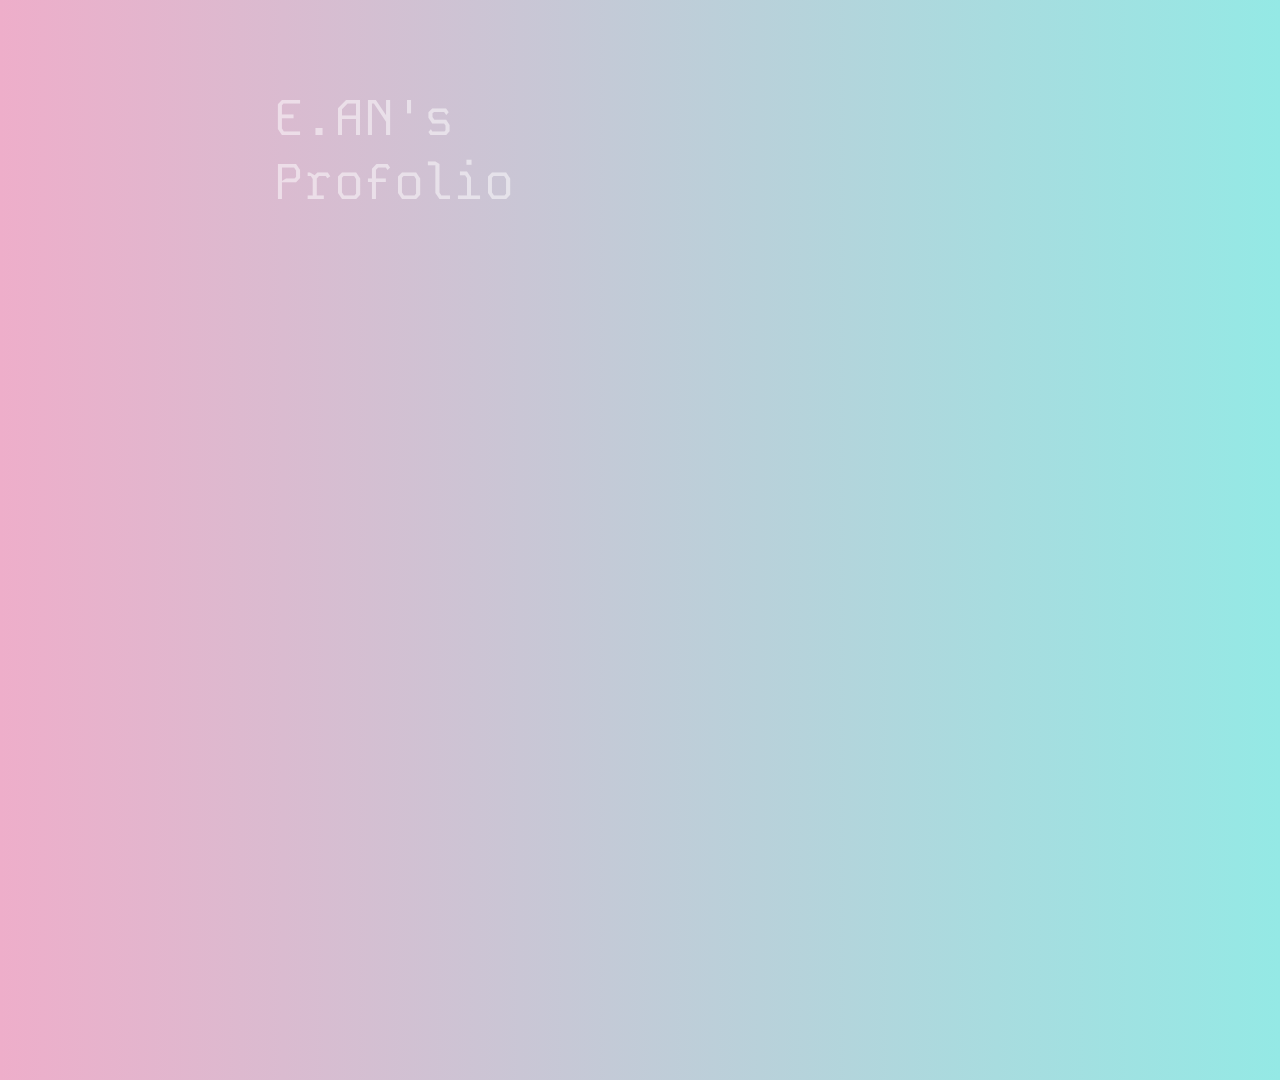
<file: index.html>
<!DOCTYPE html>

<head>
    <meta charset="UTF-8">
    <meta name="viewport" content="width=device-width, initial-scale=1.0">
    <title>E.AN'S PROFOLIO</title>
    <link rel="shortcut icon" href="https://mir-s3-cdn-cf.behance.net/project_modules/max_1200/a35e9677027739.5c7bc069cc0ea.jpg" />
    <link rel="stylesheet" href="style.css" />

    <div class="wrap">
        <a href='index.html' class='header_bannerBar'>E.AN's Profolio</a>
    </div>
    <div class="header_bannerBar" style="--img: url(https://estateangela.com/wp-content/uploads/2023/09/A10A105E-32DD-4B2A-9EDA-12193DAA6179.png);">
    </div>

</head>

<body>
    <div class="container">
        <div class="box box-1" style="--img: url(https://mir-s3-cdn-cf.behance.net/project_modules/fs/01c48f77130303.5c7eaaf68300c.png);"
            data-text="UI DESIGN">
        </div>
        <div class="box box-2" style="--img: url(https://mir-s3-cdn-cf.behance.net/project_modules/max_3840/f481b077130303.5c7eaaf6819fc.png);"
            data-text="DESIGN"></div>
        <div class="box box-3" style="--img: url(https://mir-s3-cdn-cf.behance.net/project_modules/max_3840/1735c677130303.5c7eaaf6820fe.jpg
    );" data-text="DESIGN"></div>
        <div class="box box-4" style="--img: url(https://mir-s3-cdn-cf.behance.net/project_modules/fs/69418377036269.5c7c03c717ed6.jpg);"
            data-text="DESIGN"></div>
        <div class="box box-5" style="--img: url(https://mir-s3-cdn-cf.behance.net/project_modules/fs/e29ed877027739.5c7bc06a0c925.jpg);"
            data-text="DESIGN"></div>
    </div>

</body>

</html>
</file>
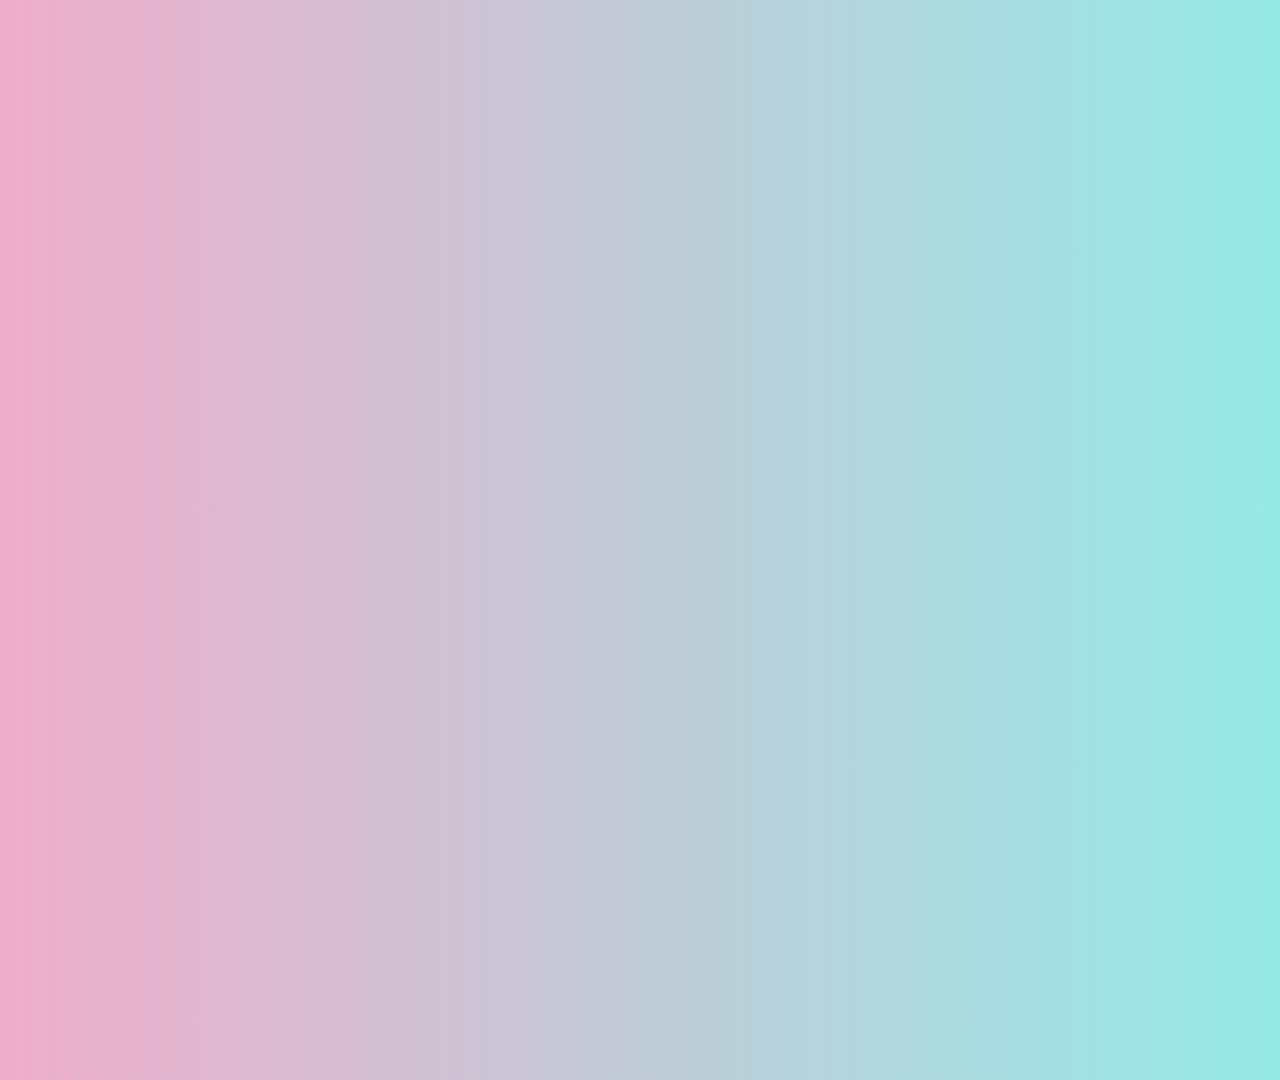
<file: home.html>
<!DOCTYPE html>

<head>
    <meta charset="UTF-8">
    <meta name="viewport" content="width=device-width, initial-scale=1.0">
    <title>E.AN'S PROFOLIO</title>
    <link rel="shortcut icon" href="https://estateangela.com/wp-content/uploads/2023/09/logo-01.png" />
    <link rel="stylesheet" href="style.css" />

</head>

<body>
    <div class="container">
        <div class="box box-1" style="--img: url(https://estateangela.com/wp-content/uploads/2023/09/fanta-2.jpg);" data-text="UI DESIGN">
        </div>
        <div class="box box-2" style="--img: url(https://estateangela.com/wp-content/uploads/2023/09/海尼根2.jpg);" data-text="Sora"></div>
        <div class="box box-3" style="--img: url(https://estateangela.com/wp-content/uploads/2023/09/LOGO-02-1.png
    );" data-text="Kaito"></div>
        <div class="box box-4" style="--img: url(https://estateangela.com/wp-content/uploads/2023/09/third.jpg);" data-text="Tsuki"></div>
        <div class="box box-5" style="--img: url(https://estateangela.com/wp-content/uploads/2023/09/avengers-re.jpg);" data-text="Mitsui"></div>
    </div>

</body>

</html>
</file>
<file: style.css>
@import url("https://fonts.googleapis.com/css2?family=Figtree&display=swap");
@import url('https://fonts.googleapis.com/css2?family=Kode+Mono:wght@400..700&display=swap');


* {
    margin: 0;
    padding: 0;
    box-sizing: border-box;

}

body {
    display: grid;
    place-content: center;
    min-height: 120vh;
    background: rgb(238, 174, 202);
    background: linear-gradient(90deg, rgba(238, 174, 202, 1) 0%, rgba(148, 233, 229, 1) 100%);
    font-family: "Figtree", sans-serif;
}

.container {
    position: relative;
    display: grid;
    grid-template-columns: 1fr 1fr 1fr 1fr 1fr;
    gap: 1em;
    width: 800px;
    height: 500px;
    transition: all 400ms;
}

.container:hover .box {
    filter: grayscale(100%) opacity(24%);
}

.box {
    position: relative;
    background: var(--img) center center;
    background-size: cover;
    transition: all 400ms;
    display: flex;
    justify-content: center;
    align-items: center;
}

.container .box:hover {
    filter: grayscale(0%) opacity(100%);
}

.container:has(.box-1:hover) {
    grid-template-columns: 3fr 1fr 1fr 1fr 1fr;
}

.container:has(.box-2:hover) {
    grid-template-columns: 1fr 3fr 1fr 1fr 1fr;
}

.container:has(.box-3:hover) {
    grid-template-columns: 1fr 1fr 3fr 1fr 1fr;
}

.container:has(.box-4:hover) {
    grid-template-columns: 1fr 1fr 1fr 3fr 1fr;
}

.container:has(.box-5:hover) {
    grid-template-columns: 1fr 1fr 1fr 1fr 3fr;
}

.box:nth-child(odd) {
    transform: translateY(-16px);
}

.box:nth-child(even) {
    transform: translateY(16px);
}

.box::after {
    content: attr(data-text);
    position: absolute;
    bottom: 20px;
    background: #000;
    color: #fff;
    padding: 10px 10px 10px 14px;
    letter-spacing: 4px;
    text-transform: uppercase;
    transform: translateY(60px);
    opacity: 0;
    transition: all 400ms;
}

.box:hover::after {
    transform: translateY(0);
    opacity: 1;
    transition-delay: 400ms;
}

.head_banner {
    width: 100%;
    display: grid;
    position: relative;

}

@media screen and (max-height: 700px)  {
    a {
        display: none;
    }
    
}

@media screen and (min-height: 700px) {


    .wrap {

        width: 100%;
        min-height: 10vh;
        opacity: 50%;
        inline-size: 20px;
        position: fixed;
        top: -500px;
        left: 30vw;
        bottom: 100px;
        display: grid;
        justify-content: center;
        align-items: center;
    }

    a {
        width: 100%;
        color: #fff;
        justify-content: center;
        align-items: center;
        text-decoration: none;
        font-size: 50px;
        font-family: 'Kode Mono', sans-serif;
    }

}
</file>
